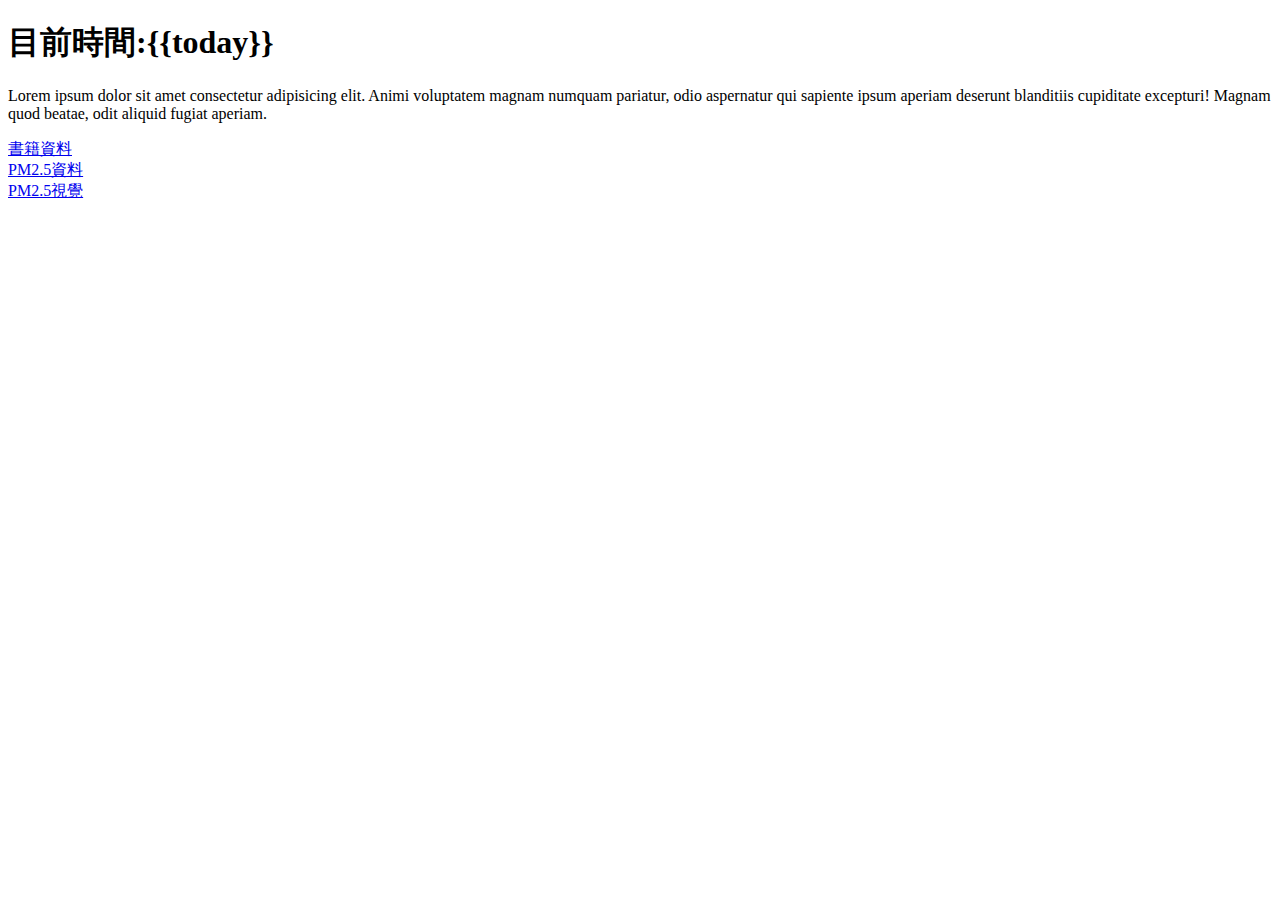
<file: templates/index.html>
<!DOCTYPE html>
<html lang="en">

<head>
    <meta charset="UTF-8">
    <meta name="viewport" content="width=device-width, initial-scale=1.0">
    <script src="https://cdnjs.cloudflare.com/ajax/libs/jquery/3.7.1/jquery.min.js"></script>
    <title>首頁</title>
</head>

<body>
    <h1>目前時間:{{today}}</h1>
    <p>Lorem ipsum dolor sit amet consectetur adipisicing elit. Animi voluptatem magnam numquam pariatur, odio
        aspernatur qui sapiente ipsum aperiam deserunt blanditiis cupiditate excepturi! Magnam quod beatae, odit aliquid
        fugiat aperiam.
    </p>
    <a href="/books" target="_blank">書籍資料</a><br>
    <a href="/pm25" target="_blank">PM2.5資料</a>
    <a href="/pm25-chart" target="_blank"></a><br>
    <a href="/pm25-chart" target="_blank">PM2.5視覺</a>
    <script>
        // const h1Element = document.querySelector("h1");
        // console.log(h1Element);
        // h1Element.innerHTML = "<h2>測試!</h2>";

        // $("h1").html("<h2>123</h2>");
        // $("h1").css("color", "red")

    </script>
</body>

</html>
</file>
